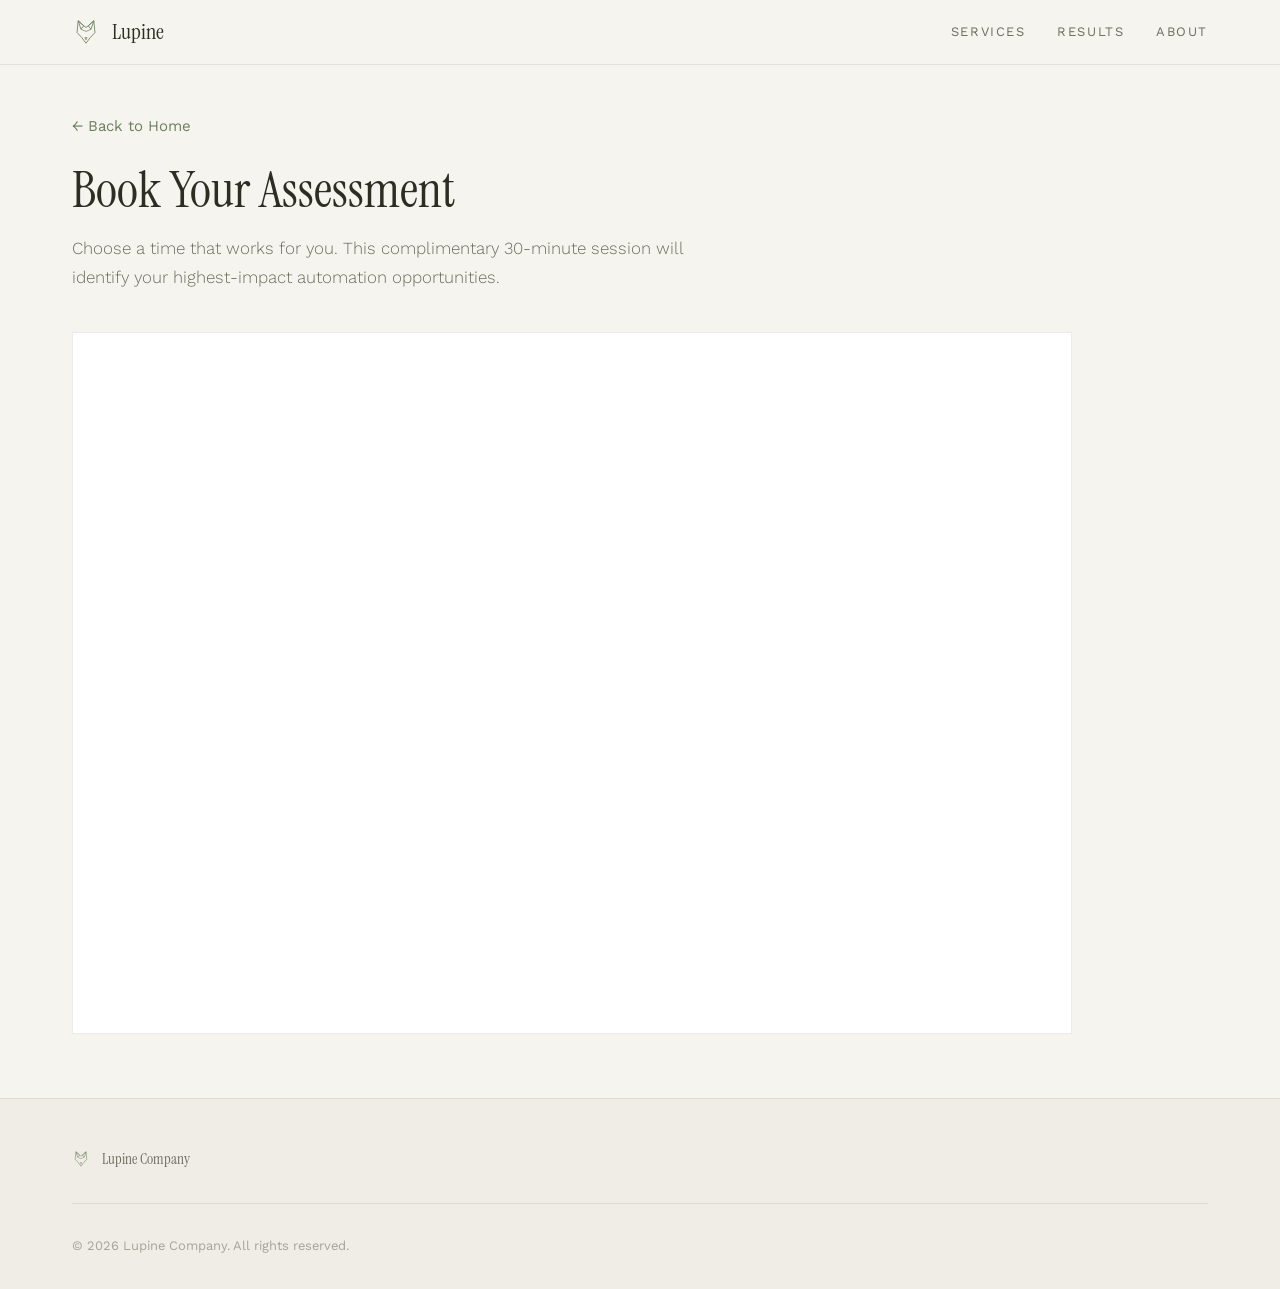
<file: book.html>
<!DOCTYPE html>
<html lang="en">
<head>
<meta charset="UTF-8">
<meta name="viewport" content="width=device-width, initial-scale=1.0">
<title>Book Your Assessment — Lupine Company</title>
<meta name="description" content="Schedule a complimentary 30-minute operations assessment with Lupine Company. Discover your highest-impact automation opportunities.">

<link rel="preconnect" href="https://fonts.googleapis.com">
<link rel="preconnect" href="https://fonts.gstatic.com" crossorigin>
<link href="https://fonts.googleapis.com/css2?family=Instrument+Serif:ital@0;1&family=Work+Sans:wght@300;400;500;600&display=swap" rel="stylesheet">

<link rel="stylesheet" href="base.css">
<link rel="stylesheet" href="style.css">
</head>
<body>

<!-- Navigation -->
<header class="nav nav--solid" id="nav">
  <div class="nav__inner">
    <a href="index.html" class="nav__logo" aria-label="Lupine Company home">
      <svg width="30" height="30" viewBox="0 0 100 100" fill="none" xmlns="http://www.w3.org/2000/svg" aria-hidden="true">
        <polygon points="22,10 32,40 42,28" stroke="currentColor" stroke-width="3" stroke-linejoin="round" fill="none"/>
        <polygon points="78,10 68,40 58,28" stroke="currentColor" stroke-width="3" stroke-linejoin="round" fill="none"/>
        <polygon points="22,10 18,52 35,70 50,90 65,70 82,52 78,10 58,28 50,34 42,28" stroke="currentColor" stroke-width="3" stroke-linejoin="round" fill="none"/>
        <polyline points="32,40 50,48 68,40" stroke="currentColor" stroke-width="2.5" stroke-linejoin="round" fill="none"/>
        <polygon points="46,70 50,78 54,70" stroke="currentColor" stroke-width="2.5" stroke-linejoin="round" fill="none"/>
      </svg>
      <span>Lupine</span>
    </a>
    <nav class="nav__links" aria-label="Primary navigation">
      <a href="index.html#services" class="nav__link">Services</a>

      <a href="index.html#results" class="nav__link">Results</a>
      <a href="index.html#about" class="nav__link">About</a>
    </nav>
    <button class="nav__toggle" aria-label="Toggle menu" aria-expanded="false">
      <span></span><span></span>
    </button>
  </div>
</header>

<!-- Mobile Menu -->
<div class="mobile-menu" id="mobileMenu">
  <nav class="mobile-menu__nav">
    <a href="index.html#services" class="mobile-menu__link">Services</a>

    <a href="index.html#results" class="mobile-menu__link">Results</a>
    <a href="index.html#about" class="mobile-menu__link">About</a>
  </nav>
</div>

<!-- Booking Section -->
<section class="booking">
  <div class="container">
    <div class="booking__header">
      <a href="index.html" class="booking__back">&larr; Back to Home</a>
      <h1 class="booking__title">Book Your Assessment</h1>
      <p class="booking__desc">Choose a time that works for you. This complimentary 30-minute session will identify your highest-impact automation opportunities.</p>
    </div>
    <div class="booking__widget">
      <div class="calendly-inline-widget" data-url="https://calendly.com/alex-k-schumacher/30min" style="min-width:320px;height:700px;"></div>
    </div>
  </div>
</section>

<!-- Footer -->
<footer class="footer">
  <div class="container">
    <div class="footer__inner">
      <div class="footer__brand">
        <svg width="20" height="20" viewBox="0 0 100 100" fill="none" xmlns="http://www.w3.org/2000/svg" aria-hidden="true">
          <polygon points="22,10 32,40 42,28" stroke="currentColor" stroke-width="3" stroke-linejoin="round" fill="none"/>
          <polygon points="78,10 68,40 58,28" stroke="currentColor" stroke-width="3" stroke-linejoin="round" fill="none"/>
          <polygon points="22,10 18,52 35,70 50,90 65,70 82,52 78,10 58,28 50,34 42,28" stroke="currentColor" stroke-width="3" stroke-linejoin="round" fill="none"/>
          <polyline points="32,40 50,48 68,40" stroke="currentColor" stroke-width="2.5" stroke-linejoin="round" fill="none"/>
          <polygon points="46,70 50,78 54,70" stroke="currentColor" stroke-width="2.5" stroke-linejoin="round" fill="none"/>
        </svg>
        <span>Lupine Company</span>
      </div>
      <div class="footer__bottom">
        <p>&copy; 2026 Lupine Company. All rights reserved.</p>
      </div>
    </div>
  </div>
</footer>

<script type="text/javascript" src="https://assets.calendly.com/assets/external/widget.js" async></script>
<script src="app.js" defer></script>
</body>
</html>
</file>
<file: base.css>
/* ============================================================
   Base Reset — Lupine Company
   Modern CSS reset with sensible defaults
   ============================================================ */

*, *::before, *::after { box-sizing: border-box; margin: 0; padding: 0; }

html {
  -moz-text-size-adjust: none;
  -webkit-text-size-adjust: none;
  text-size-adjust: none;
  -webkit-font-smoothing: antialiased;
  -moz-osx-font-smoothing: grayscale;
  text-rendering: optimizeLegibility;
  scroll-behavior: smooth;
  scroll-padding-top: 5rem;
}

body {
  min-height: 100dvh;
  line-height: 1.6;
  font-family: var(--font-body, sans-serif);
  font-size: var(--text-base);
  color: var(--color-text);
  background-color: var(--color-bg);
  overflow-x: hidden;
}

img, picture, video, canvas, svg { display: block; max-width: 100%; height: auto; }
ul[role="list"], ol[role="list"] { list-style: none; }
input, button, textarea, select { font: inherit; color: inherit; }

h1, h2, h3, h4, h5, h6 { text-wrap: balance; line-height: 1.15; }
p, li, figcaption { text-wrap: pretty; max-width: 72ch; }

::selection {
  background: rgba(107, 127, 94, 0.2);
  color: #2c2e24;
}

:focus-visible {
  outline: 2px solid var(--color-accent);
  outline-offset: 3px;
}

@media (prefers-reduced-motion: reduce) {
  *, *::before, *::after {
    animation-duration: 0.01ms !important;
    animation-iteration-count: 1 !important;
    transition-duration: 0.01ms !important;
    scroll-behavior: auto !important;
  }
}

button { cursor: pointer; background: none; border: none; }
a { text-decoration: none; color: inherit; }
</file>
<file: style.css>
/* ============================================================
   Lupine Company — Complete Stylesheet
   Luxury consulting aesthetic: warm cream, sage green, serif+sans
   ============================================================ */

/* ─── Design Tokens ─── */
:root {
  /* Type Scale */
  --text-xs:   clamp(0.6875rem, 0.65rem + 0.2vw, 0.8125rem);
  --text-sm:   clamp(0.8125rem, 0.75rem + 0.3vw, 0.9375rem);
  --text-base: clamp(0.9375rem, 0.9rem + 0.2vw, 1.0625rem);
  --text-lg:   clamp(1.125rem, 1rem + 0.6vw, 1.375rem);
  --text-xl:   clamp(1.5rem, 1.2rem + 1.25vw, 2.25rem);
  --text-2xl:  clamp(2rem, 1.2rem + 2.5vw, 3.25rem);
  --text-hero: clamp(2.75rem, 1rem + 5.5vw, 5.5rem);

  /* Spacing */
  --space-1:  0.25rem;
  --space-2:  0.5rem;
  --space-3:  0.75rem;
  --space-4:  1rem;
  --space-6:  1.5rem;
  --space-8:  2rem;
  --space-10: 2.5rem;
  --space-12: 3rem;
  --space-16: 4rem;
  --space-20: 5rem;
  --space-24: 6rem;
  --space-32: 8rem;

  /* Color — Warm Cream + Sage Green */
  --color-bg:            #f6f4ef;
  --color-surface:       #ffffff;
  --color-surface-2:     #f0ede6;
  --color-border:        rgba(60, 60, 40, 0.1);
  --color-border-strong: rgba(60, 60, 40, 0.18);
  --color-text:          #2c2e24;
  --color-text-muted:    #6b6e60;
  --color-text-faint:    #a3a598;
  --color-accent:        #6b7f5e;
  --color-accent-hover:  #566a4a;
  --color-accent-light:  #e2e8dc;
  --color-warm:          #b5a27a;
  --color-warm-light:    #efe8d8;

  /* Fonts */
  --font-display: 'Instrument Serif', Georgia, serif;
  --font-body: 'Work Sans', 'Helvetica Neue', sans-serif;

  /* Transitions */
  --ease: cubic-bezier(0.16, 1, 0.3, 1);
  --ease-out: cubic-bezier(0.33, 1, 0.68, 1);
  --transition: 180ms var(--ease);
  --transition-slow: 400ms var(--ease);

  /* Layout */
  --content-narrow: 640px;
  --content-default: 1000px;
  --content-wide: 1200px;
  --nav-height: 64px;
}

/* ─── Container ─── */
.container {
  max-width: var(--content-wide);
  margin-inline: auto;
  padding-inline: var(--space-6);
}

@media (min-width: 768px) {
  .container { padding-inline: var(--space-8); }
}

/* ============================================================
   NAVIGATION
   ============================================================ */
.nav {
  position: fixed;
  top: 0;
  left: 0;
  right: 0;
  z-index: 100;
  background: rgba(246, 244, 239, 0.85);
  backdrop-filter: blur(20px) saturate(1.2);
  -webkit-backdrop-filter: blur(20px) saturate(1.2);
  border-bottom: 1px solid rgba(60, 60, 40, 0.06);
  transition: transform 0.5s var(--ease), background 0.4s var(--ease), box-shadow 0.4s var(--ease);
}

.nav--hidden {
  transform: translateY(-100%);
}

.nav--scrolled {
  background: rgba(246, 244, 239, 0.95);
  box-shadow: 0 1px 20px rgba(44, 46, 36, 0.06);
}

.nav--solid {
  background: var(--color-bg);
  backdrop-filter: none;
  border-bottom: 1px solid var(--color-border);
}

.nav__inner {
  max-width: var(--content-wide);
  margin-inline: auto;
  padding: var(--space-4) var(--space-6);
  display: flex;
  align-items: center;
  justify-content: space-between;
  height: var(--nav-height);
}

@media (min-width: 768px) {
  .nav__inner { padding: var(--space-4) var(--space-8); }
}

.nav__logo {
  display: flex;
  align-items: center;
  gap: var(--space-3);
  font-family: var(--font-display);
  font-size: var(--text-lg);
  font-weight: 400;
  color: var(--color-text);
  transition: color var(--transition);
  z-index: 101;
}

.nav__logo:hover { color: var(--color-accent); }
.nav__logo svg { width: 28px; height: 28px; flex-shrink: 0; color: var(--color-accent); }

.nav__links {
  display: none;
  align-items: center;
  gap: var(--space-8);
}

@media (min-width: 900px) {
  .nav__links { display: flex; }
  .nav__toggle { display: none !important; }
}

.nav__link {
  font-family: var(--font-body);
  font-size: var(--text-xs);
  font-weight: 400;
  letter-spacing: 0.12em;
  text-transform: uppercase;
  color: var(--color-text-muted);
  transition: color var(--transition);
  position: relative;
}

.nav__link::after {
  content: '';
  position: absolute;
  bottom: -4px;
  left: 0;
  width: 0;
  height: 1px;
  background: var(--color-accent);
  transition: width 0.3s var(--ease);
}

.nav__link:hover { color: var(--color-text); }
.nav__link:hover::after { width: 100%; }

.nav__cta {
  font-family: var(--font-body);
  font-size: var(--text-xs);
  font-weight: 500;
  letter-spacing: 0.12em;
  text-transform: uppercase;
  color: #fff;
  background: var(--color-accent);
  padding: var(--space-2) var(--space-6);
  transition: all 0.3s var(--ease);
}

.nav__cta:hover {
  background: var(--color-accent-hover);
  transform: translateY(-1px);
}

/* Mobile Toggle */
.nav__toggle {
  display: flex;
  flex-direction: column;
  gap: 6px;
  padding: var(--space-2);
  width: 36px;
  z-index: 101;
}

.nav__toggle span {
  display: block;
  width: 100%;
  height: 1.5px;
  background: var(--color-text);
  transition: all 0.35s var(--ease);
  transform-origin: center;
}

.nav__toggle.active span:first-child {
  transform: rotate(45deg) translateY(5.25px);
}
.nav__toggle.active span:last-child {
  transform: rotate(-45deg) translateY(-5.25px);
}

/* Mobile Menu */
.mobile-menu {
  position: fixed;
  top: 0;
  left: 0;
  right: 0;
  bottom: 0;
  z-index: 99;
  background: var(--color-bg);
  display: flex;
  align-items: center;
  justify-content: center;
  opacity: 0;
  visibility: hidden;
  transition: opacity 0.4s var(--ease), visibility 0.4s;
}

.mobile-menu.active {
  opacity: 1;
  visibility: visible;
}

.mobile-menu__nav {
  display: flex;
  flex-direction: column;
  align-items: center;
  gap: var(--space-8);
}

.mobile-menu__link {
  font-family: var(--font-display);
  font-size: var(--text-xl);
  color: var(--color-text);
  transition: color var(--transition);
  opacity: 0;
  transform: translateY(20px);
}

.mobile-menu.active .mobile-menu__link {
  opacity: 1;
  transform: translateY(0);
  transition: opacity 0.4s var(--ease), transform 0.4s var(--ease), color var(--transition);
}

.mobile-menu.active .mobile-menu__link:nth-child(1) { transition-delay: 0.1s, 0.1s, 0s; }
.mobile-menu.active .mobile-menu__link:nth-child(2) { transition-delay: 0.15s, 0.15s, 0s; }
.mobile-menu.active .mobile-menu__link:nth-child(3) { transition-delay: 0.2s, 0.2s, 0s; }
.mobile-menu.active .mobile-menu__link:nth-child(4) { transition-delay: 0.25s, 0.25s, 0s; }

.mobile-menu__link:hover { color: var(--color-accent); }

.mobile-menu__cta {
  font-family: var(--font-body);
  font-size: var(--text-sm);
  font-weight: 500;
  letter-spacing: 0.12em;
  text-transform: uppercase;
  color: #fff;
  background: var(--color-accent);
  padding: var(--space-3) var(--space-8);
  margin-top: var(--space-4);
  transition: all var(--transition);
  opacity: 0;
  transform: translateY(20px);
}

.mobile-menu.active .mobile-menu__cta {
  opacity: 1;
  transform: translateY(0);
  transition: opacity 0.4s var(--ease), transform 0.4s var(--ease), background var(--transition);
  transition-delay: 0.3s, 0.3s, 0s;
}

.mobile-menu__cta:hover {
  background: var(--color-accent-hover);
}

/* ============================================================
   HERO
   ============================================================ */
.hero {
  position: relative;
  min-height: 100vh;
  min-height: 100dvh;
  display: flex;
  align-items: center;
  overflow: hidden;
}

.hero__bg {
  position: absolute;
  inset: 0;
}

.hero__bg video {
  width: 100%;
  height: 100%;
  object-fit: cover;
}

.hero__overlay {
  position: absolute;
  inset: 0;
  background: linear-gradient(
    145deg,
    rgba(246, 244, 239, 0.82) 0%,
    rgba(246, 244, 239, 0.6) 35%,
    rgba(246, 244, 239, 0.3) 70%,
    rgba(246, 244, 239, 0.15) 100%
  );
}

.hero__content {
  position: relative;
  z-index: 1;
  max-width: var(--content-wide);
  margin-inline: auto;
  padding: calc(var(--nav-height) + var(--space-16)) var(--space-6) var(--space-16);
}

@media (min-width: 768px) {
  .hero__content {
    padding: calc(var(--nav-height) + var(--space-24)) var(--space-8) var(--space-20);
  }
}

.hero__label {
  font-family: var(--font-body);
  font-size: var(--text-xs);
  font-weight: 500;
  letter-spacing: 0.22em;
  text-transform: uppercase;
  color: var(--color-accent);
  margin-bottom: var(--space-6);
  position: relative;
  padding-left: 3.5rem;
}

.hero__label::before {
  content: '';
  position: absolute;
  left: 0;
  top: 50%;
  width: 2.5rem;
  height: 1px;
  background: var(--color-accent);
}

.hero__title {
  font-family: var(--font-display);
  font-size: var(--text-hero);
  font-weight: 400;
  line-height: 1.06;
  color: var(--color-text);
  margin-bottom: var(--space-6);
  letter-spacing: -0.015em;
}

.hero__title em {
  font-style: italic;
  color: var(--color-accent);
}

.hero__subtitle {
  font-family: var(--font-body);
  font-size: var(--text-base);
  font-weight: 300;
  line-height: 1.75;
  color: var(--color-text);
  max-width: 480px;
  margin-bottom: var(--space-10);
  text-shadow: 0 1px 4px rgba(246, 244, 239, 0.7);
}

.hero__actions {
  display: flex;
  flex-wrap: wrap;
  gap: var(--space-4);
}

/* Scroll Indicator */
.hero__scroll {
  position: absolute;
  bottom: var(--space-10);
  left: var(--space-6);
  display: flex;
  align-items: center;
  gap: var(--space-3);
  z-index: 1;
}

@media (min-width: 768px) {
  .hero__scroll { left: var(--space-8); }
}

.hero__scroll span {
  font-size: var(--text-xs);
  letter-spacing: 0.15em;
  text-transform: uppercase;
  color: var(--color-text-faint);
  writing-mode: vertical-rl;
}

.hero__scroll-line {
  width: 1px;
  height: 60px;
  background: linear-gradient(to bottom, var(--color-accent), transparent);
  animation: scrollLine 2.5s ease-in-out infinite;
  transform-origin: top;
}

@keyframes scrollLine {
  0%, 100% { opacity: 0.3; transform: scaleY(0.4); }
  50% { opacity: 1; transform: scaleY(1); }
}

/* ─── Buttons ─── */
.btn {
  display: inline-block;
  font-family: var(--font-body);
  font-size: var(--text-xs);
  font-weight: 500;
  letter-spacing: 0.15em;
  text-transform: uppercase;
  padding: var(--space-3) var(--space-8);
  transition: all 0.35s var(--ease);
  cursor: pointer;
  white-space: nowrap;
  position: relative;
}

.btn--primary {
  background: var(--color-accent);
  color: #fff;
}

.btn--primary:hover {
  background: var(--color-accent-hover);
  transform: translateY(-2px);
  box-shadow: 0 6px 20px rgba(107, 127, 94, 0.2);
}

.btn--ghost {
  border: 1px solid var(--color-border-strong);
  color: var(--color-text);
  background: transparent;
}

.btn--ghost:hover {
  border-color: var(--color-text);
  transform: translateY(-1px);
}

.btn--lg {
  padding: var(--space-4) var(--space-12);
  font-size: var(--text-sm);
}

.btn--light {
  background: rgba(255, 255, 255, 0.12);
  color: #fff;
  border: 1px solid rgba(255, 255, 255, 0.2);
  backdrop-filter: blur(6px);
}

.btn--light:hover {
  background: rgba(255, 255, 255, 0.2);
  transform: translateY(-1px);
}

/* ============================================================
   STATS BAR
   ============================================================ */
.stats-bar {
  background: var(--color-surface);
  border-top: 1px solid var(--color-border);
  border-bottom: 1px solid var(--color-border);
  padding: var(--space-10) 0;
}

.stats-bar__grid {
  display: grid;
  grid-template-columns: 1fr 1fr;
  gap: var(--space-8);
  text-align: center;
}

@media (min-width: 768px) {
  .stats-bar__grid {
    grid-template-columns: 1fr auto 1fr auto 1fr auto 1fr;
    align-items: center;
    gap: var(--space-8);
  }
}

.stats-bar__item {
  display: flex;
  flex-direction: column;
  gap: var(--space-2);
}

.stats-bar__number {
  font-family: var(--font-display);
  font-size: var(--text-xl);
  font-weight: 400;
  color: var(--color-accent);
  line-height: 1;
}

.stats-bar__label {
  font-size: var(--text-xs);
  letter-spacing: 0.1em;
  text-transform: uppercase;
  color: var(--color-text-muted);
  line-height: 1.4;
}

.stats-bar__divider {
  display: none;
}

@media (min-width: 768px) {
  .stats-bar__divider {
    display: block;
    width: 1px;
    height: 40px;
    background: var(--color-border);
  }
}

/* ============================================================
   SECTION HEADERS
   ============================================================ */
.section-header {
  margin-bottom: clamp(var(--space-12), 6vw, var(--space-20));
}

.section-header__number {
  display: inline-block;
  font-family: var(--font-body);
  font-size: var(--text-xs);
  font-weight: 400;
  letter-spacing: 0.15em;
  color: var(--color-accent);
  margin-right: var(--space-4);
}

.section-header__label {
  font-family: var(--font-body);
  font-size: var(--text-xs);
  font-weight: 400;
  letter-spacing: 0.15em;
  text-transform: uppercase;
  color: var(--color-text-faint);
}

.section-header__title {
  font-family: var(--font-display);
  font-size: var(--text-2xl);
  font-weight: 400;
  line-height: 1.08;
  color: var(--color-text);
  margin-top: var(--space-4);
  margin-bottom: var(--space-6);
}

.section-header__desc {
  font-size: var(--text-base);
  font-weight: 300;
  line-height: 1.7;
  color: var(--color-text-muted);
  max-width: 520px;
}

/* Light variant for dark backgrounds */
.section-header--light .section-header__title { color: #fff; }
.section-header--light .section-header__label { color: rgba(255,255,255,0.5); }
.section-header--light .section-header__number { color: rgba(255,255,255,0.7); }
.section-header--light .section-header__desc { color: rgba(255,255,255,0.65); }

/* ============================================================
   SERVICES — Section 01
   ============================================================ */
.services {
  position: relative;
  padding: clamp(var(--space-16), 8vw, var(--space-32)) 0;
  overflow: hidden;
}

.services__bg {
  position: absolute;
  inset: 0;
}

.services__bg img {
  width: 100%;
  height: 100%;
  object-fit: cover;
  object-position: center 40%;
}

.services__overlay {
  position: absolute;
  inset: 0;
  background: linear-gradient(
    180deg,
    rgba(44, 46, 36, 0.72) 0%,
    rgba(44, 46, 36, 0.65) 50%,
    rgba(44, 46, 36, 0.75) 100%
  );
}

.services .container {
  position: relative;
  z-index: 1;
}

.services__grid {
  display: grid;
  grid-template-columns: 1fr;
  gap: var(--space-6);
}

@media (min-width: 768px) {
  .services__grid {
    grid-template-columns: 1fr 1fr;
    gap: var(--space-6);
  }
}

.services__quote {
  font-family: var(--font-display);
  font-size: var(--text-base);
  font-style: italic;
  font-weight: 400;
  line-height: 1.7;
  color: rgba(255, 255, 255, 0.65);
  text-align: center;
  max-width: 600px;
  margin: var(--space-12) auto 0;
}

@media (min-width: 768px) {
  .services__quote {
    font-size: var(--text-lg);
  }
}

.service-card {
  background: rgba(255, 255, 255, 0.08);
  backdrop-filter: blur(12px);
  -webkit-backdrop-filter: blur(12px);
  border: 1px solid rgba(255, 255, 255, 0.12);
  padding: var(--space-6) var(--space-6);
  position: relative;
  transition: all 0.45s var(--ease);
  overflow: hidden;
  display: flex;
  flex-direction: column;
}

@media (min-width: 768px) {
  .service-card { padding: var(--space-8) var(--space-6); }
}

.service-card::before {
  content: '';
  position: absolute;
  top: 0;
  left: 0;
  width: 100%;
  height: 3px;
  background: linear-gradient(90deg, var(--color-accent-light), transparent);
  transform: scaleX(0);
  transform-origin: left;
  transition: transform 0.5s var(--ease);
}

.service-card:hover {
  border-color: rgba(255, 255, 255, 0.25);
  background: rgba(255, 255, 255, 0.12);
}

.service-card:hover::before {
  transform: scaleX(1);
}

.service-card__number {
  font-family: var(--font-display);
  font-size: var(--text-sm);
  color: var(--color-accent);
  margin-bottom: var(--space-6);
  opacity: 0.6;
}

.service-card__title {
  font-family: var(--font-display);
  font-size: var(--text-lg);
  font-weight: 400;
  color: #fff;
  margin-bottom: var(--space-4);
}

.service-card__desc {
  font-size: var(--text-sm);
  font-weight: 300;
  line-height: 1.65;
  color: rgba(255, 255, 255, 0.7);
  margin-bottom: auto;
}

.service-card__list {
  list-style: none;
  padding: 0;
  margin-bottom: var(--space-6);
}

.service-card__list li {
  font-size: var(--text-xs);
  color: var(--color-text-muted);
  padding-left: 1.5rem;
  margin-bottom: var(--space-2);
  position: relative;
  line-height: 1.6;
}

.service-card__list li::before {
  content: '\2014';
  position: absolute;
  left: 0;
  color: var(--color-accent);
}

.service-card__timeline {
  font-size: var(--text-xs);
  letter-spacing: 0.12em;
  text-transform: uppercase;
  color: var(--color-accent-light);
  margin-top: var(--space-6);
  padding-top: var(--space-4);
  border-top: 1px solid rgba(255, 255, 255, 0.1);
  display: block;
}

/* ============================================================
   DIVIDER IMAGE
   ============================================================ */
.divider-image {
  position: relative;
  min-height: 45vh;
  display: flex;
  align-items: center;
  justify-content: center;
  overflow: hidden;
}

.divider-image img {
  position: absolute;
  inset: 0;
  width: 100%;
  height: 100%;
  object-fit: cover;
}

.divider-image__overlay {
  position: absolute;
  inset: 0;
  background: linear-gradient(
    135deg,
    rgba(44, 46, 36, 0.6) 0%,
    rgba(44, 46, 36, 0.45) 50%,
    rgba(44, 46, 36, 0.55) 100%
  );
}

.divider-image__content {
  position: relative;
  z-index: 1;
  text-align: center;
  padding: var(--space-16) var(--space-6);
  max-width: 720px;
}

.divider-image__text {
  font-family: var(--font-display);
  font-size: var(--text-lg);
  font-weight: 400;
  line-height: 1.6;
  color: #fff;
  font-style: italic;
}

@media (min-width: 768px) {
  .divider-image__text {
    font-size: var(--text-xl);
    line-height: 1.5;
  }
}

/* ============================================================
   PROCESS — Section 02
   ============================================================ */
.process {
  padding: clamp(var(--space-16), 8vw, var(--space-32)) 0;
}

.process__timeline {
  display: flex;
  flex-direction: column;
  gap: 0;
}

.process__step {
  display: grid;
  grid-template-columns: 60px 1fr;
  gap: var(--space-6);
  padding: var(--space-8) 0;
  border-bottom: 1px solid var(--color-border);
  position: relative;
  transition: background 0.3s var(--ease);
}

@media (min-width: 768px) {
  .process__step {
    grid-template-columns: 80px 1fr;
    gap: var(--space-10);
    padding: var(--space-10) 0;
  }
}

.process__step:first-child { border-top: 1px solid var(--color-border); }

.process__step-number {
  font-family: var(--font-display);
  font-size: var(--text-xl);
  color: var(--color-accent);
  opacity: 0.3;
  transition: opacity 0.4s var(--ease);
}

.process__step:hover .process__step-number { opacity: 0.6; }

.process__step-content {
  display: flex;
  flex-direction: column;
  gap: var(--space-3);
}

.process__step-week {
  font-size: var(--text-xs);
  letter-spacing: 0.12em;
  text-transform: uppercase;
  color: var(--color-accent);
  font-weight: 500;
}

.process__step-title {
  font-family: var(--font-display);
  font-size: var(--text-lg);
  font-weight: 400;
  color: var(--color-text);
}

.process__step-desc {
  font-size: var(--text-sm);
  font-weight: 300;
  line-height: 1.7;
  color: var(--color-text-muted);
  max-width: 560px;
}

/* ============================================================
   INTEGRATION MARQUEE
   ============================================================ */
.marquee {
  padding: var(--space-10) 0;
  background: var(--color-surface-2);
  border-top: 1px solid var(--color-border);
  border-bottom: 1px solid var(--color-border);
  overflow: hidden;
  position: relative;
}

.marquee__label {
  text-align: center;
  font-size: var(--text-xs);
  letter-spacing: 0.15em;
  text-transform: uppercase;
  color: var(--color-text-faint);
  margin-bottom: var(--space-6);
  padding-inline: var(--space-6);
}

.marquee__track {
  display: flex;
  width: max-content;
  animation: marqueeScroll 30s linear infinite;
}

.marquee:hover .marquee__track {
  animation-play-state: paused;
}

.marquee__content {
  display: flex;
  align-items: center;
  gap: 0;
  flex-shrink: 0;
  padding-right: 0;
}

.marquee__item {
  font-family: var(--font-body);
  font-size: var(--text-xs);
  font-weight: 500;
  letter-spacing: 0.15em;
  text-transform: uppercase;
  color: var(--color-text-muted);
  white-space: nowrap;
  padding: 0 var(--space-6);
  display: flex;
  align-items: center;
  gap: var(--space-6);
  transition: color 0.3s var(--ease);
}

.marquee__item:hover {
  color: var(--color-accent);
}

.marquee__item::after {
  content: '';
  width: 4px;
  height: 4px;
  border-radius: 50%;
  background: var(--color-accent);
  opacity: 0.4;
  flex-shrink: 0;
}

@keyframes marqueeScroll {
  0% { transform: translateX(0); }
  100% { transform: translateX(-50%); }
}

/* ============================================================
   RESULTS — Section 03
   ============================================================ */
.results {
  position: relative;
  padding: clamp(var(--space-16), 8vw, var(--space-32)) 0;
  overflow: hidden;
}

.results__bg {
  position: absolute;
  inset: 0;
}

.results__bg img {
  width: 100%;
  height: 100%;
  object-fit: cover;
}

.results__overlay {
  position: absolute;
  inset: 0;
  background: linear-gradient(
    180deg,
    rgba(34, 36, 28, 0.72) 0%,
    rgba(34, 36, 28, 0.6) 50%,
    rgba(34, 36, 28, 0.78) 100%
  );
}

.results .container {
  position: relative;
  z-index: 1;
}

.results__grid {
  display: grid;
  grid-template-columns: 1fr;
  gap: var(--space-6);
}

@media (min-width: 768px) {
  .results__grid {
    grid-template-columns: 1fr 1fr;
    gap: var(--space-6);
  }
}

.results__card {
  padding: var(--space-8) var(--space-6);
  border: 1px solid rgba(255, 255, 255, 0.1);
  background: rgba(255, 255, 255, 0.05);
  backdrop-filter: blur(12px);
  -webkit-backdrop-filter: blur(12px);
  transition: all 0.45s var(--ease);
}

@media (min-width: 768px) {
  .results__card { padding: var(--space-10) var(--space-8); }
}

.results__card:hover {
  border-color: rgba(255, 255, 255, 0.22);
  background: rgba(255, 255, 255, 0.08);
  transform: translateY(-2px);
}

.results__card-title {
  font-family: var(--font-display);
  font-size: var(--text-lg);
  font-weight: 400;
  color: #fff;
  margin-bottom: var(--space-3);
}

.results__card-desc {
  font-size: var(--text-sm);
  font-weight: 300;
  line-height: 1.7;
  color: rgba(255, 255, 255, 0.7);
}

/* ============================================================
   INDUSTRIES — Section 04
   ============================================================ */
.industries {
  padding: clamp(var(--space-16), 8vw, var(--space-32)) 0;
}

.industries__grid {
  display: grid;
  grid-template-columns: 1fr 1fr;
  gap: var(--space-4);
}

@media (min-width: 768px) {
  .industries__grid {
    grid-template-columns: repeat(3, 1fr);
    gap: var(--space-6);
  }
}

@media (min-width: 1024px) {
  .industries__grid {
    grid-template-columns: repeat(6, 1fr);
  }
}

.industries__item {
  display: flex;
  flex-direction: column;
  align-items: center;
  gap: var(--space-4);
  padding: var(--space-8) var(--space-4);
  border: 1px solid var(--color-border);
  background: var(--color-surface);
  transition: all 0.4s var(--ease);
  text-align: center;
}

.industries__item:hover {
  border-color: var(--color-accent-light);
  transform: translateY(-3px);
  box-shadow: 0 8px 24px rgba(107, 127, 94, 0.08);
}

.industries__icon {
  color: var(--color-accent);
  width: 36px;
  height: 36px;
  display: flex;
  align-items: center;
  justify-content: center;
}

.industries__icon svg {
  width: 28px;
  height: 28px;
}

.industries__name {
  font-size: var(--text-xs);
  letter-spacing: 0.08em;
  text-transform: uppercase;
  color: var(--color-text-muted);
  line-height: 1.4;
}

/* ============================================================
   CONTACT — Section 05
   ============================================================ */
.contact {
  padding: clamp(var(--space-16), 8vw, var(--space-32)) 0;
  border-top: 1px solid var(--color-border);
}

.contact__inner {
  max-width: 640px;
}

.contact__title {
  font-family: var(--font-display);
  font-size: var(--text-2xl);
  font-weight: 400;
  line-height: 1.08;
  color: var(--color-text);
  margin-top: var(--space-4);
  margin-bottom: var(--space-6);
}

.contact__desc {
  font-size: var(--text-base);
  font-weight: 300;
  line-height: 1.7;
  color: var(--color-text-muted);
  margin-bottom: var(--space-8);
}

.contact__info {
  margin-bottom: var(--space-10);
}

.contact__info p {
  font-size: var(--text-sm);
  color: var(--color-text-muted);
  line-height: 1.8;
}

.contact__info strong {
  color: var(--color-text);
  font-weight: 500;
}

/* ============================================================
   BOOKING PAGE
   ============================================================ */
.booking {
  padding-top: calc(var(--nav-height) + var(--space-12));
  padding-bottom: var(--space-16);
  min-height: 100vh;
}

.booking__header {
  max-width: 640px;
  margin-bottom: var(--space-10);
}

.booking__back {
  font-family: var(--font-body);
  font-size: var(--text-sm);
  font-weight: 400;
  color: var(--color-accent);
  display: inline-flex;
  align-items: center;
  gap: var(--space-2);
  margin-bottom: var(--space-6);
  transition: color var(--transition);
}

.booking__back:hover {
  color: var(--color-accent-hover);
}

.booking__title {
  font-family: var(--font-display);
  font-size: var(--text-2xl);
  font-weight: 400;
  line-height: 1.1;
  color: var(--color-text);
  margin-bottom: var(--space-4);
}

.booking__desc {
  font-size: var(--text-base);
  font-weight: 300;
  line-height: 1.7;
  color: var(--color-text-muted);
}

.booking__widget {
  background: var(--color-surface);
  border: 1px solid var(--color-border);
  overflow: hidden;
  max-width: 1000px;
}

.booking__widget .calendly-inline-widget {
  min-width: 100% !important;
  width: 100%;
}

/* ============================================================
   FOOTER
   ============================================================ */
.footer {
  background: var(--color-surface-2);
  border-top: 1px solid var(--color-border);
  padding: var(--space-12) 0 var(--space-8);
}

.footer__inner {
  display: flex;
  flex-direction: column;
  gap: var(--space-8);
}

.footer__brand {
  display: flex;
  align-items: center;
  gap: var(--space-3);
  font-family: var(--font-display);
  font-size: var(--text-sm);
  color: var(--color-text-muted);
}

.footer__brand svg { width: 18px; height: 18px; flex-shrink: 0; color: var(--color-accent); }

.footer__links {
  display: flex;
  flex-wrap: wrap;
  gap: var(--space-6);
}

.footer__links a {
  font-size: var(--text-xs);
  letter-spacing: 0.1em;
  text-transform: uppercase;
  color: var(--color-text-faint);
  transition: color var(--transition);
}

.footer__links a:hover { color: var(--color-text); }

.footer__bottom {
  display: flex;
  flex-direction: column;
  gap: var(--space-2);
  padding-top: var(--space-8);
  border-top: 1px solid var(--color-border);
}

@media (min-width: 768px) {
  .footer__bottom {
    flex-direction: row;
    justify-content: space-between;
    align-items: center;
  }
}

.footer__bottom p,
.footer__bottom a {
  font-size: var(--text-xs);
  color: var(--color-text-faint);
  transition: color var(--transition);
}

.footer__bottom a:hover { color: var(--color-text-muted); }

/* ============================================================
   REVEAL ANIMATIONS
   ============================================================ */
[data-reveal] {
  opacity: 0;
  transform: translateY(24px);
  transition: opacity 0.7s var(--ease), transform 0.7s var(--ease);
}

[data-reveal].revealed {
  opacity: 1;
  transform: translateY(0);
}

/* Stagger children with data-reveal-delay */
[data-reveal-delay="1"] { transition-delay: 0.05s; }
[data-reveal-delay="2"] { transition-delay: 0.1s; }
[data-reveal-delay="3"] { transition-delay: 0.15s; }
[data-reveal-delay="4"] { transition-delay: 0.2s; }
[data-reveal-delay="5"] { transition-delay: 0.25s; }
[data-reveal-delay="6"] { transition-delay: 0.3s; }

/* Section header reveals */
.section-header[data-reveal] {
  transform: translateY(16px);
}

/* ============================================================
   SCORECARD — Multi-step Wizard
   ============================================================ */
.scorecard {
  padding: clamp(var(--space-16), 8vw, var(--space-32)) 0;
  background: var(--color-surface-2);
  border-top: 1px solid var(--color-border);
  border-bottom: 1px solid var(--color-border);
}

.scorecard__inner {
  max-width: 640px;
  margin-inline: auto;
}

/* Intro screen */
.scorecard__intro {
  text-align: center;
}

.scorecard__intro .section-header__title {
  margin-bottom: var(--space-4);
}

.scorecard__note {
  font-size: var(--text-xs);
  color: var(--color-text-faint);
  margin-top: var(--space-2);
  font-style: italic;
}

.scorecard__start {
  margin-top: var(--space-8);
  cursor: pointer;
  border: none;
}

/* Wizard container */
.scorecard__wizard {
  min-height: 320px;
}

/* Progress bar */
.scorecard__progress {
  height: 3px;
  background: var(--color-border);
  margin-bottom: var(--space-3);
  overflow: hidden;
}

.scorecard__progress-bar {
  height: 100%;
  width: 11.1%;
  background: var(--color-accent);
  transition: width 0.5s cubic-bezier(0.16, 1, 0.3, 1);
}

.scorecard__step-count {
  font-size: var(--text-xs);
  letter-spacing: 0.1em;
  text-transform: uppercase;
  color: var(--color-text-faint);
  margin-bottom: var(--space-8);
}

/* Step viewport */
.scorecard__viewport {
  position: relative;
  overflow: hidden;
}

.scorecard__step {
  display: none;
  opacity: 0;
  transform: translateX(30px);
  transition: opacity 0.35s cubic-bezier(0.16, 1, 0.3, 1),
              transform 0.35s cubic-bezier(0.16, 1, 0.3, 1);
}

.scorecard__step.active {
  display: block;
}

.scorecard__step.visible {
  opacity: 1;
  transform: translateX(0);
}

.scorecard__step.exit-left {
  opacity: 0;
  transform: translateX(-30px);
}

.scorecard__question {
  font-family: var(--font-display);
  font-size: var(--text-xl);
  font-weight: 400;
  color: var(--color-text);
  margin-bottom: var(--space-6);
  line-height: 1.2;
}

.scorecard__step-subtitle {
  font-size: var(--text-sm);
  color: var(--color-text-muted);
  margin-top: calc(-1 * var(--space-4));
  margin-bottom: var(--space-6);
}

/* Text input fields */
.scorecard__fields {
  display: flex;
  flex-direction: column;
  gap: var(--space-4);
}

.scorecard__field {
  display: flex;
  flex-direction: column;
  gap: var(--space-2);
}

.scorecard__field label {
  font-family: var(--font-body);
  font-size: var(--text-sm);
  font-weight: 500;
  color: var(--color-text);
}

.scorecard__optional {
  font-weight: 300;
  color: var(--color-text-faint);
}

.scorecard__field input,
.scorecard__field select,
.scorecard__field textarea {
  font-family: var(--font-body);
  font-size: var(--text-base);
  color: var(--color-text);
  background: var(--color-surface);
  border: 1px solid var(--color-border-strong);
  padding: var(--space-3) var(--space-4);
  transition: border-color 0.2s var(--ease), box-shadow 0.2s var(--ease);
  -webkit-appearance: none;
  appearance: none;
  border-radius: 0;
}

.scorecard__field select {
  background-image: url("data:image/svg+xml,%3Csvg xmlns='http://www.w3.org/2000/svg' width='12' height='8' fill='none'%3E%3Cpath d='M1 1l5 5 5-5' stroke='%236b6e60' stroke-width='1.5' stroke-linecap='round' stroke-linejoin='round'/%3E%3C/svg%3E");
  background-repeat: no-repeat;
  background-position: right var(--space-4) center;
  padding-right: var(--space-10);
  cursor: pointer;
}

.scorecard__field textarea {
  resize: vertical;
  min-height: 100px;
}

.scorecard__field input:focus,
.scorecard__field select:focus,
.scorecard__field textarea:focus {
  outline: none;
  border-color: var(--color-accent);
  box-shadow: 0 0 0 3px var(--color-accent-light);
}

.scorecard__field input.invalid,
.scorecard__field select.invalid {
  border-color: #c45a5a;
}

/* Option buttons (single-select for scored questions) */
.scorecard__options {
  display: flex;
  flex-direction: column;
  gap: var(--space-3);
}

.scorecard__option {
  display: block;
  width: 100%;
  text-align: left;
  font-family: var(--font-body);
  font-size: var(--text-base);
  font-weight: 400;
  color: var(--color-text);
  background: var(--color-surface);
  border: 1px solid var(--color-border-strong);
  padding: var(--space-4) var(--space-6);
  cursor: pointer;
  transition: all 0.25s cubic-bezier(0.16, 1, 0.3, 1);
}

.scorecard__option:hover {
  border-color: var(--color-accent);
  background: var(--color-accent-light);
  transform: translateX(4px);
}

.scorecard__option.selected {
  border-color: var(--color-accent);
  background: var(--color-accent);
  color: #fff;
}

/* Navigation */
.scorecard__nav {
  display: flex;
  justify-content: space-between;
  align-items: center;
  margin-top: var(--space-8);
  gap: var(--space-4);
}

.scorecard__back {
  cursor: pointer;
}

.scorecard__next {
  margin-left: auto;
  cursor: pointer;
  border: none;
}

/* Result Card */
.scorecard__result {
  text-align: center;
}

.scorecard__result-inner {
  background: var(--color-surface);
  border: 1px solid var(--color-accent-light);
  padding: var(--space-10) var(--space-6);
}

@media (min-width: 768px) {
  .scorecard__result-inner {
    padding: var(--space-12) var(--space-10);
  }
}

.scorecard__result-heading {
  font-family: var(--font-display);
  font-size: var(--text-xl);
  font-weight: 400;
  color: var(--color-text);
  margin-bottom: var(--space-6);
}

.scorecard__result-score {
  font-size: var(--text-base);
  color: var(--color-text);
  margin-bottom: var(--space-3);
}

.scorecard__result-score strong {
  color: var(--color-accent);
  font-weight: 600;
}

.scorecard__result-profile {
  font-size: var(--text-sm);
  color: var(--color-text-muted);
  margin-bottom: var(--space-6);
}

.scorecard__result-profile em {
  font-style: normal;
  color: var(--color-text);
}

.scorecard__result-next {
  padding: var(--space-6) 0;
  border-top: 1px solid var(--color-border);
  border-bottom: 1px solid var(--color-border);
  margin-bottom: var(--space-6);
  text-align: left;
  max-width: 440px;
  margin-inline: auto;
}

.scorecard__result-next p {
  font-size: var(--text-sm);
  font-weight: 500;
  color: var(--color-text);
  margin-bottom: var(--space-3);
}

.scorecard__result-next ul {
  list-style: none;
  padding: 0;
}

.scorecard__result-next li {
  font-size: var(--text-sm);
  font-weight: 300;
  color: var(--color-text-muted);
  padding-left: 1.5rem;
  position: relative;
  line-height: 1.7;
}

.scorecard__result-next li::before {
  content: '\2014';
  position: absolute;
  left: 0;
  color: var(--color-accent);
}

.scorecard__result-redirect {
  font-size: var(--text-xs);
  color: var(--color-text-faint);
  margin-bottom: var(--space-6);
}

.scorecard__result .btn {
  display: inline-block;
}
</file>
